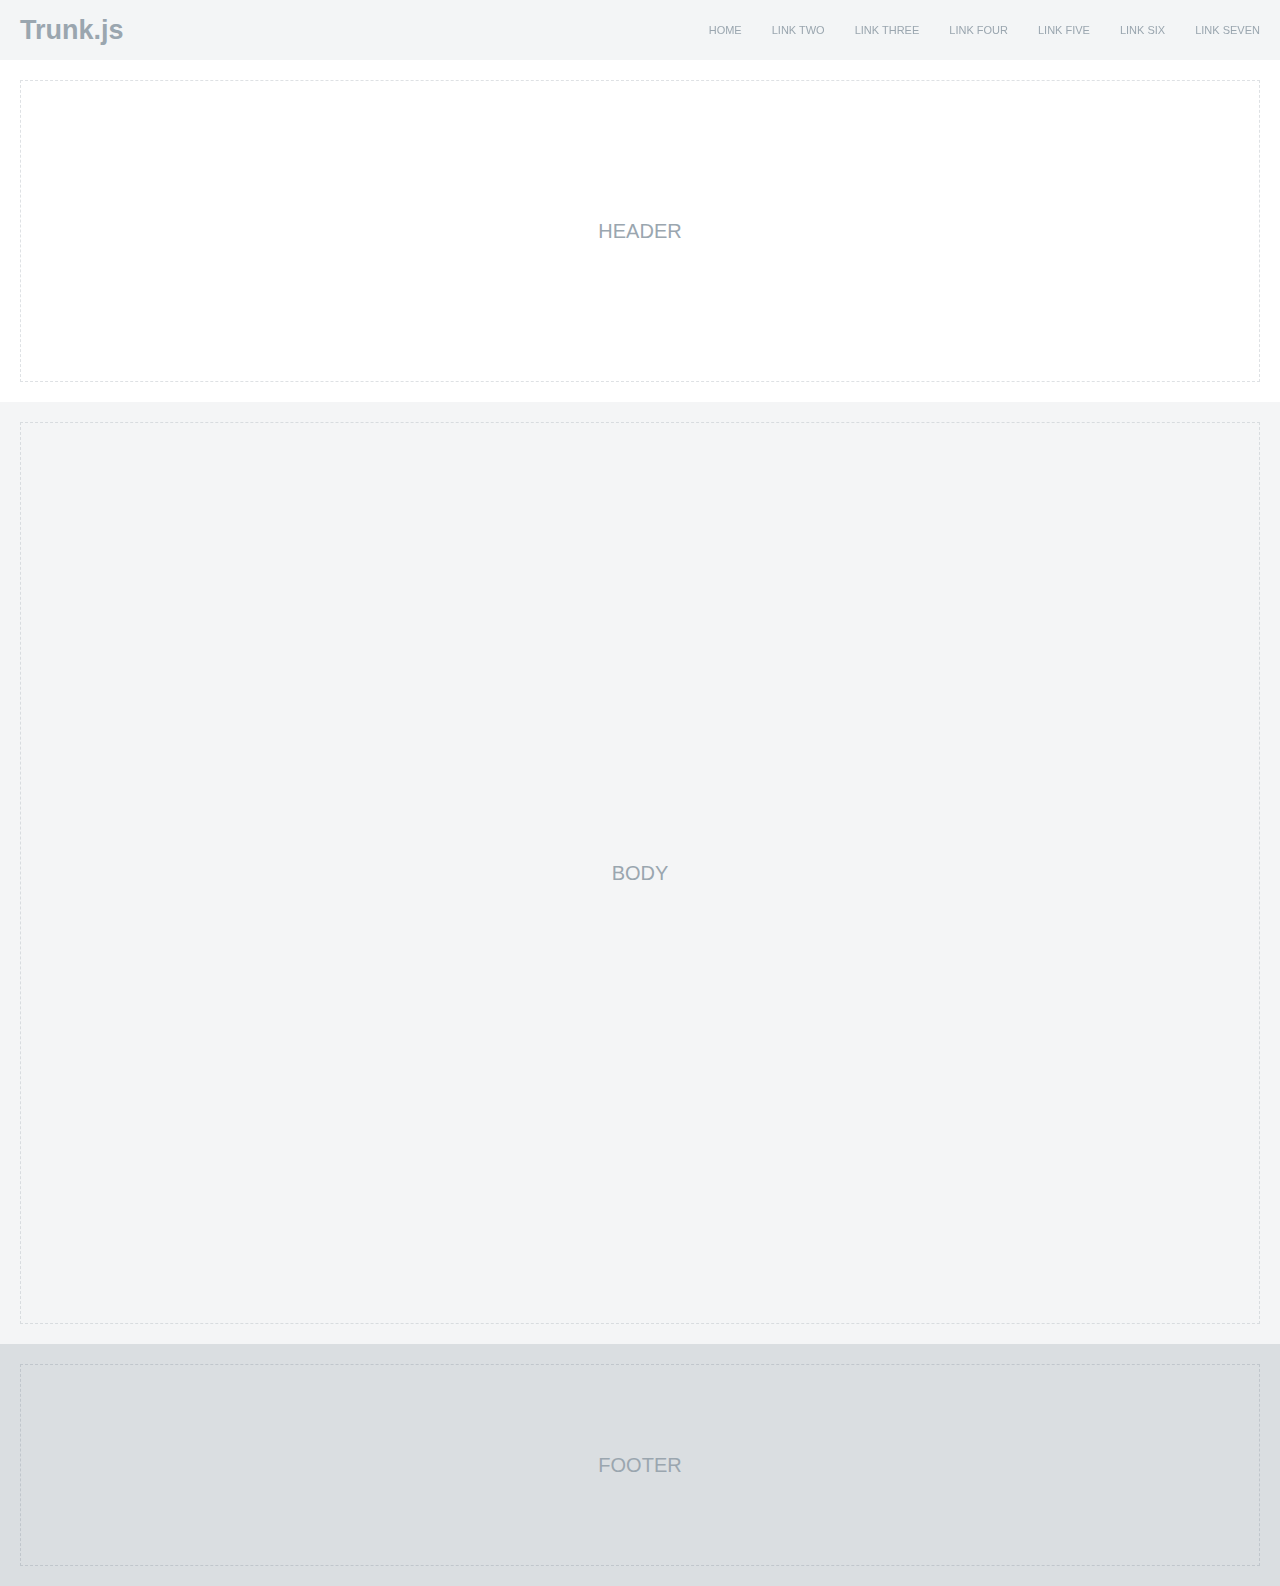
<file: files/Trunk-Package/trunk.html>
<!DOCTYPE html> 
<html lang="en">
<head> 

<title>Trunk-js Plain</title> 

<meta charset="utf-8">
<meta name="viewport" content="initial-scale=1.0,user-scalable=no,maximum-scale=1" media="(device-height: 568px)">
<meta name="apple-mobile-web-app-capable" content="yes">
<meta name="HandheldFriendly" content="True">
<meta name="apple-mobile-web-app-status-bar-style" content="black">

<!-- Style Sheets --> 
<link rel="stylesheet" type="text/css" media="all" href="css/reset.css" />
<link rel="stylesheet" type="text/css" media="all" href="css/trunk.css" />

<!-- Scripts --> 
<script type="text/javascript">
	if (typeof jQuery == 'undefined')
		document.write(unescape("%3Cscript src='js/jquery-1.9.js'" + 
															"type='text/javascript'%3E%3C/script%3E"))
</script>
<script type="text/javascript" language="javascript" src="js/trunk.js"></script>
<!--[if lt IE 9]>
<script src="js/html5shiv.js"></script>
<![endif]-->


</head> 
 
<body> 

<div class="container">

	<header class="slide">     <!--	Add "slideRight" class to items that move right when viewing Nav Drawer  -->
		<ul id="navToggle" class="burger slide">    <!--	Add "slideRight" class to items that move right when viewing Nav Drawer  -->
			<li></li><li></li><li></li>
		</ul>
		<h1>Trunk.js</h1>
	</header>

	<nav class="slide">
		<ul>
			<li><a href="../trunk.html" class="active">HOME</a></li>
			<li><a href="#">LINK TWO</a></li>
			<li><a href="#">LINK THREE</a></li>
			<li><a href="#">LINK FOUR</a></li>
			<li><a href="#">LINK FIVE</a></li>
			<li><a href="#">LINK SIX</a></li>
			<li><a href="#">LINK SEVEN</a></li>
		</ul>
	</nav>
	
	<div class="content slide">     <!--	Add "slideRight" class to items that move right when viewing Nav Drawer  -->
		<ul class="responsive">
			<li class="header-section">
				<p class="placefiller">HEADER</p>
			</li>
			<li class="body-section">
				<p class="placefiller">BODY</p>
			</li>
			<li class="footer-section">
				<p class="placefiller">FOOTER</p>
			</li>
		</ul>
	</div>
	
</div>

	
</body> 
</html>
</file>
<file: files/Trunk-Package/css/trunk.css>
body {
	background-color: #000;
	
	font: 12px "Helvetica Neue", Arial, Helvetica, Geneva, sans-serif;
	color: #9aa6af;
	text-rendering: optimizelegibility;
	
	-webkit-tap-highlight-color:rgba(0,0,0,0);
	-webkit-text-size-adjust: none;
	-webkit-font-smoothing: antialiased;
	
	-moz-tap-highlight-color:rgba(0,0,0,0); 
	-moz-text-size-adjust: none;
	-moz-font-smoothing: antialiased;
	
	-ms-tap-highlight-color:rgba(0,0,0,0); 
	-ms-text-size-adjust: none;
	-ms-font-smoothing: antialiased;
}
a {text-decoration: none;}

.container {
	overflow: hidden;
	background-color: #000;

/*  Prevents Flickering  */
	-webkit-backface-visibility: hidden;
	-moz-backface-visibility: hidden;
	-ms-backface-visibility: hidden;
}




header {
	height: 60px;
	position: relative;
	background-color: #f3f5f6;
}
header h1 {
	color: #9aa6af;
	text-align: left;
	font-size: 27px;
	line-height: 60px;
	font-weight: bold;
	padding-left: 20px;
}

.burger {
	position: absolute;
	float: left;
	padding: 10px;
	top: 4px;
	left: 10px;
	
	display: none;
}
.burger li {
	width: 30px;
	height: 4px;
	background-color: #fff;
	border-radius: 3px;
	margin: 5px 0;
}
.burger.open li {background-color: #d9dde1;}

nav {
	position: absolute;
	top: 0;
	right: 5px;
}
nav li {
	float: left;
	
	display: inline-block;
}
nav li a {
	font-size: 11px;
	color: #9aa6af;
	padding: 24px 15px;
	
	display: block;
}
nav li a:hover {color: #000;}




/*  Removable CSS  */

.header-section,
.body-section,
.footer-section 
{padding: 20px;}

.header-section {background-color: #ffffff;}
.body-section {background-color: #f4f5f6;}
.footer-section {background-color: #dadee1;}
.placefiller {
	text-align: center;
	font-size: 20px;
	border: 1px dashed rgba(190, 196, 202, 0.5);
}
.header-section .placefiller {line-height: 300px;}
.body-section .placefiller {line-height: 900px;}
.footer-section .placefiller {
	line-height: 200px;
	border: 1px dashed rgba(190, 196, 202, 0.9);
}






@media only screen and (max-width: 780px) {

header {
	height: 60px;
	z-index: 2;
	background-color: #060a0c;
	
	position: fixed;
	top: 0;
	right: 0;
	left: 0;
	
		/* starting point */
	-webkit-transform: translate3d(0,0,0);
	-moz-transform: translate3d(0,0,0);
	transform: translate3d(0,0,0);
}
header h1 {
	color: #ffffff;
	text-align: center;
	padding-left: 0;
	display: block;
}
.burger {display: block;}


/*  Nav Drawer Layout  */
nav {position: relative;}

nav ul {
	height: 100%;
	overflow-y: auto;
}
nav li {
	display: block;
	float: none;
}
nav li a {
	padding: 22px 25px;
	letter-spacing: 3px;
	font-size: 14px;
}
nav li a.logo {
	display: none;
}
nav li a.active {
	color: #fff;
	background-color: #141e23;
}
nav li a:hover {
	color: #fff;
	background-color: #19252c;
}
nav li:first-child a.active,
nav li:first-child a:hover 
{border-radius: 10px 0 0 0;}

.header-section {margin-top: 60px;}


/* NAVIGATION ANNIMATION */
nav {
	width: 93%;
	height: 100%;
	position: fixed;
	left: 0;
	top: 0;
	margin: 0;
	background-color: #1d2d35;
	border-radius: 8px;
	
	/* starting point */
	opacity: .3;
	-webkit-transform: translate3d(5%,0,0)scale(.97);
	-moz-transform: translate3d(5%,0,0)scale(.97);
	transform: translate3d(5%,0,0)scale(.97);
}

/*Nav Expanding Open Effect*/
nav.open {
	opacity: 1;

	-webkit-transform: translate3d(0,0,0)scale(1);
	-webkit-animation: slideIn .35s ease-in-out;
	
	-moz-transform: translate3d(0,0,0)scale(1);
	-moz-animation: slideIn .35s ease-in-out;
	
	transform: translate3d(0,0,0)scale(1);
	animation: slideIn .35s ease-in-out;
}
@-webkit-keyframes slideIn {
	0%       {opacity: .3;
				-webkit-transform: translate3d(5%,0,0)scale(.97);}
	100%  {opacity: 1;
				-webkit-transform: translate3d(0,0,0)scale(1);}
}
@-moz-keyframes slideIn {
	0%      {opacity: .3;
				-moz-transform: translate3d(5%,0,0)scale(.97);}
	100%  {opacity: 1;
				-moz-transform: translate3d(0,0,0)scale(1);}
}
@keyframes slideIn {
	0%      {opacity: .3;
				transform: translate3d(5%,0,0)scale(.97);}
	100%  {opacity: 1;
				transform: translate3d(0,0,0)scale(1);}
}

/*Nav Shrinking Closed Effect*/
nav.close {
	opacity: .3;
	
	-webkit-transform: translate3d(5%,0,0)scale(.97);
	-webkit-animation: slideOut .3s ease-in-out;
	
	-moz-transform: translate3d(5%,0,0)scale(.97);
	-moz-animation: slideOut .3s ease-in-out;
	
	transform: translate3d(5%,0,0)scale(.97);
	animation: slideOut .3s ease-in-out;
}
@-webkit-keyframes slideOut {
	0%      {opacity: 1;
				-webkit-transform: translate3d(0,0,0)scale(1);}
	100%  {opacity: .3;
				-webkit-transform: translate3d(5%,0,0)scale(.97);}
}
@-moz-keyframes slideOut {
	0%      {opacity: 1;
				-moz-transform: translate3d(0,0,0)scale(1);}
	100%  {opacity: .3;
				-moz-transform: translate3d(5%,0,0)scale(.97);}
}
@keyframes slideOut {
	0%      {opacity: 1;
				transform: translate3d(0,0,0)scale(1);}
	100%  {opacity: .3;
				transform: translate3d(5%,0,0)scale(.97);}
}



/* CONTENT ANNIMATION */
.content {
	/* starting point */
	-webkit-transform: translate3d(0,0,0);
	-moz-transform: translate3d(0,0,0);
	transform: translate3d(0,0,0);
	z-index: 1;
}

/*Content Sliding Open Effect*/
header.open,
.content.open 
{   
	-webkit-transform: translate3d(240px,0,0);
	-webkit-animation: open .5s ease-in-out;
	
	-moz-transform: translate3d(240px,0,0);
	-moz-animation: open .5s ease-in-out;
	
	transform: translate3d(240px,0,0);
	animation: open .5s ease-in-out;
}
@-webkit-keyframes open {
	0%      {-webkit-transform: translate3d(0,0,0);}
	70%    {-webkit-transform: translate3d(260px,0,0);}
	100%  {-webkit-transform: translate3d(240px,0,0);}
}
@-moz-keyframes open {
	0%      {-moz-transform: translate3d(0,0,0);}
	70%    {-moz-transform: translate3d(260px,0,0);}
	100%  {-moz-transform: translate3d(240px,0,0);}
}
@keyframes open {
	0%      {transform: translate3d(0,0,0);}
	70%    {transform: translate3d(260px,0,0);}
	100%  {transform: translate3d(240px,0,0);}
}

/*Content Sliding Closed Effect*/
header.close,
.content.close 
{
	-webkit-transform: translate3d(0,0,0);
	-webkit-animation: close .3s ease-in-out;
	
	-moz-transform: translate3d(0,0,0);
	-moz-animation: close .3s ease-in-out;
	
	transform: translate3d(0,0,0);
	animation: close .3s ease-in-out;
}
@-webkit-keyframes close {
	0%      {-webkit-transform: translate3d(240px,0,0);}
	100%  {-webkit-transform: translate3d(0,0,0);}
}
@-moz-keyframes close {
	0%       {-moz-transform: translate3d(240px,0,0);}
	100%  {-moz-transform: translate3d(0,0,0);}
}
@keyframes close {
	0%       {transform: translate3d(240px,0,0);}
	100%  {transform: translate3d(0,0,0);}
}

}
</file>
